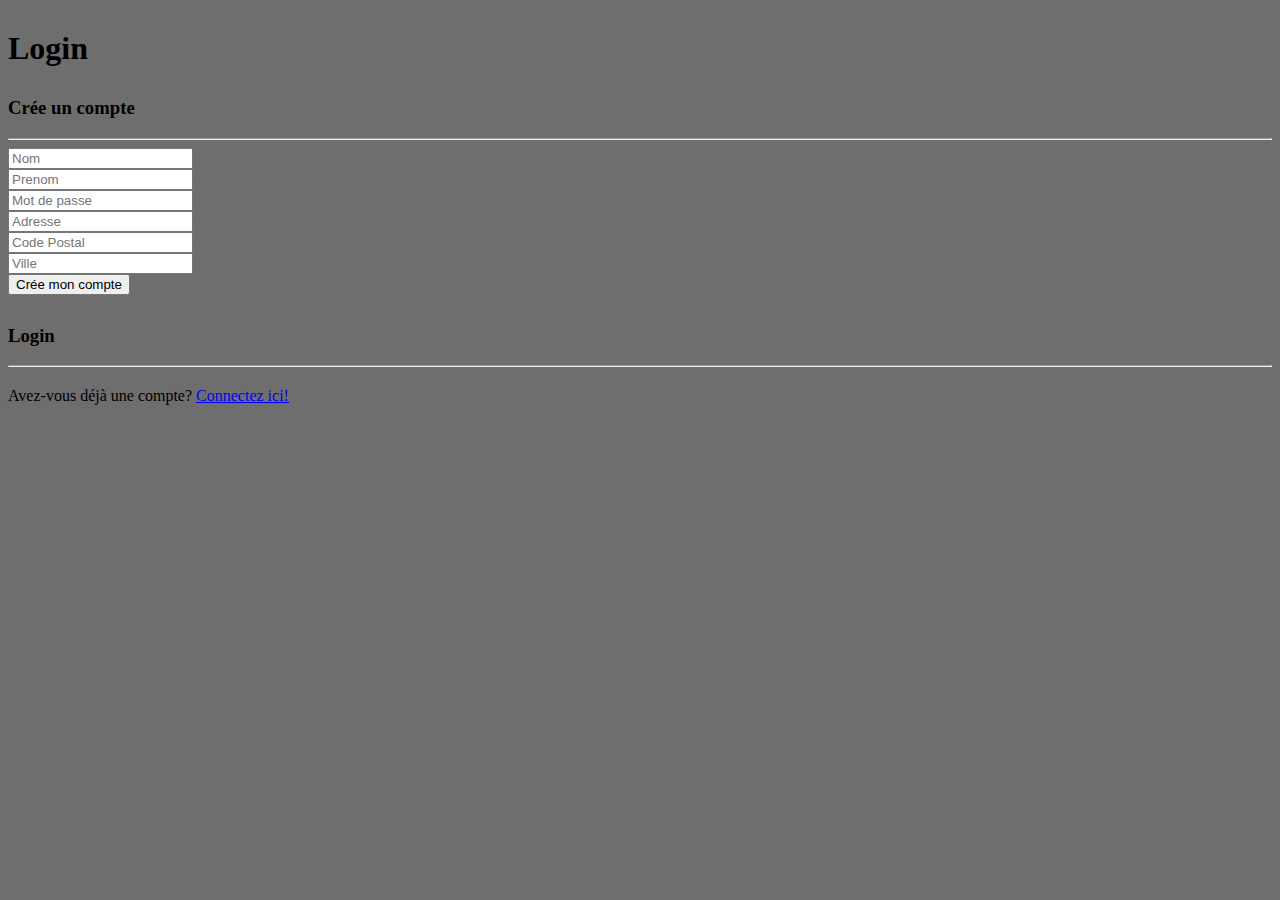
<file: index.html>
<!doctype html>
<html lang="fr">
	<head>
    	<title>Index</title>
    	<meta charset="utf-8">
		<link rel="stylesheet" href="https://maxcdn.bootstrapcdn.com/bootstrap/4.0.0-beta.2/css/bootstrap.min.css" integrity="sha384-PsH8R72JQ3SOdhVi3uxftmaW6Vc51MKb0q5P2rRUpPvrszuE4W1povHYgTpBfshb" crossorigin="anonymous">
		<link rel="stylesheet" href="css/custom.css">
  	</head>
  	<body>
  	<div class="container">
		<div class="row">
			<div class="col-sm-12">
				<h1>Login</h1>	
			</div>
		</div>
	
		<div class="row">	
			<div class="col-sm-12 col-md-6 col-lg-6">
				<h3>Crée un compte</h3><hr />
				<form action="create.php" method="POST">
					<div class="form-group">				
						<input type="text" class="form-control" name="nom" placeholder="Nom" required>			
					</div>
					<div class="form-group">				
						<input type="text" class="form-control" name="prenom" placeholder="Prenom" required>
					</div>
					<div class="form-group">				
						<input type="password" class="form-control" name="pass" placeholder="Mot de passe" required>
					</div>
					<div class="form-group">				
						<input type="text" class="form-control" name="adresse" placeholder="Adresse" required>
					</div>
					<div class="form-group">				
						<input type="text" class="form-control" name="cp" placeholder="Code Postal" required>
					</div>
					<div class="form-group">				
						<input type="text" class="form-control" name="ville" placeholder="Ville" required>
					</div>
				
					<button type="submit" class="btn btn-success btn-block">Crée mon compte</button>
				</form>		
			</div>		
			<div class="col-sm-12 col-md-6 col-lg-6">
				<h3>Login</h3><hr />
				<p>Avez-vous déjà une compte? <a href="login.html" title="Login Here">Connectez ici!</a></p>
			</div>
		</div>
	</div>
    <!-- Optional JavaScript -->
    <!-- jQuery first, then Popper.js, then Bootstrap JS -->
    <script src="https://code.jquery.com/jquery-3.2.1.slim.min.js" integrity="sha384-KJ3o2DKtIkvYIK3UENzmM7KCkRr/rE9/Qpg6aAZGJwFDMVNA/GpGFF93hXpG5KkN" crossorigin="anonymous"></script>
    <script src="https://cdnjs.cloudflare.com/ajax/libs/popper.js/1.12.3/umd/popper.min.js" integrity="sha384-vFJXuSJphROIrBnz7yo7oB41mKfc8JzQZiCq4NCceLEaO4IHwicKwpJf9c9IpFgh" crossorigin="anonymous"></script>
    <script src="https://maxcdn.bootstrapcdn.com/bootstrap/4.0.0-beta.2/js/bootstrap.min.js" integrity="sha384-alpBpkh1PFOepccYVYDB4do5UnbKysX5WZXm3XxPqe5iKTfUKjNkCk9SaVuEZflJ" crossorigin="anonymous"></script>
	</body>
</html>
</file>
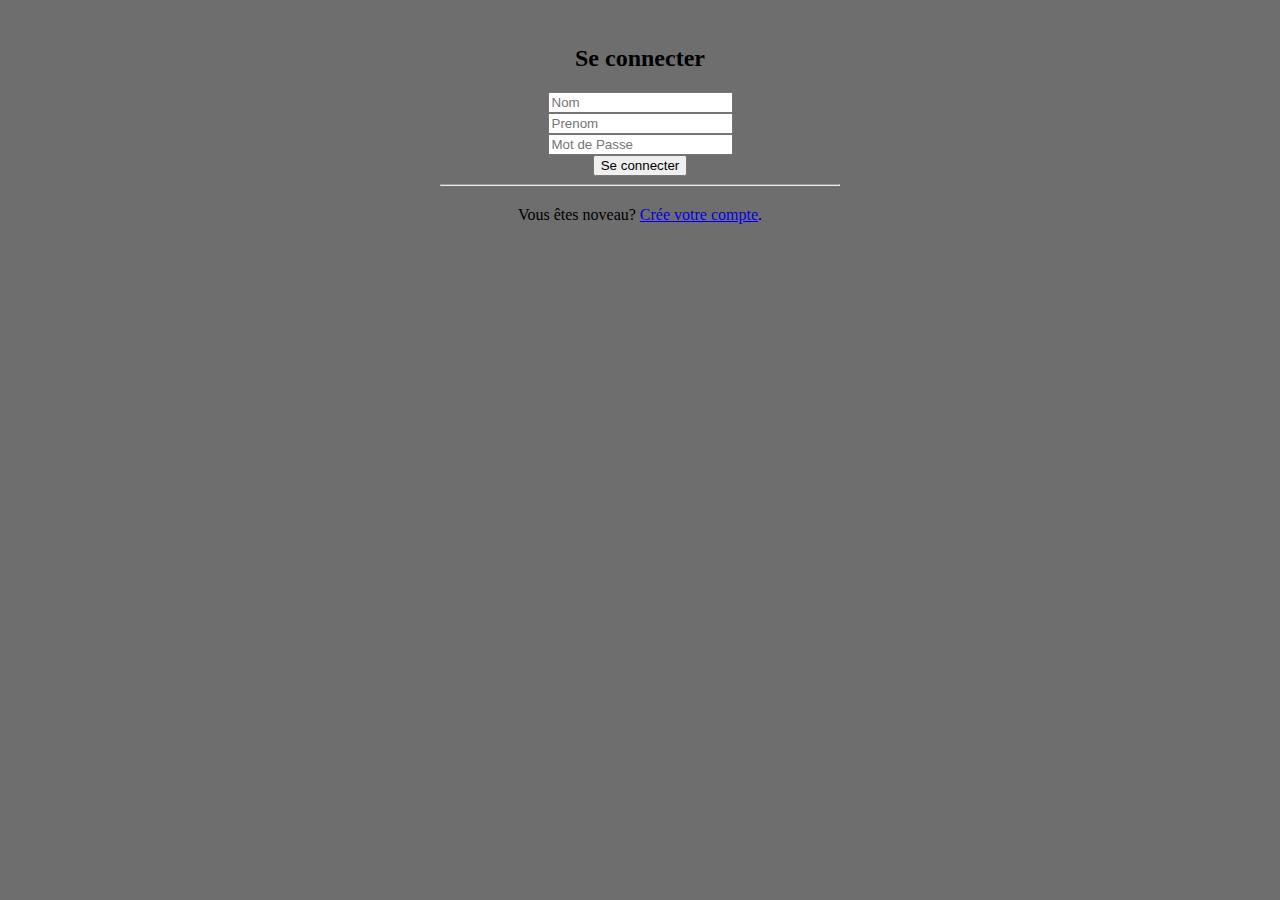
<file: login.html>
<!doctype html>
<html lang="en">
  <head>
    <title>Exercice4</title>
    <meta charset="utf-8">
    <meta name="viewport" content="width=device-width, initial-scale=1, shrink-to-fit=no">
	<link rel="stylesheet" href="https://maxcdn.bootstrapcdn.com/bootstrap/4.0.0-beta.2/css/bootstrap.min.css" integrity="sha384-PsH8R72JQ3SOdhVi3uxftmaW6Vc51MKb0q5P2rRUpPvrszuE4W1povHYgTpBfshb" crossorigin="anonymous"">
	<link rel="stylesheet" href="css/custom.css">
  </head>

  <body>
		<div class="container-fluid">
			<div class="row">
				<div class="col-lg-12">		
					<div class="card">
						<div class="loginBox">
							<h2>Se connecter</h2>
							<form action="check-login.php" method="post">                           	
								<div class="form-group">									
									<input type="text" class="form-control input-lg" name="nom" placeholder="Nom" required>        
								</div>
								<div class="form-group">									
									<input type="text" class="form-control input-lg" name="prenom" placeholder="Prenom" required>        
								</div>								
								<div class="form-group">        
									<input type="password" class="form-control input-lg" name="pass" placeholder="Mot de Passe" required>       
								</div>								    
								<button type="submit" class="btn btn-success btn-block">Se connecter</button>
							</form>					
							<hr><p>Vous êtes noveau? <a href="index.html" title="Create an account">Crée votre compte</a>.</p>								
						</div>
					</div>
				</div>
			</div>
		</div>
		<script src="https://code.jquery.com/jquery-3.3.1.slim.min.js" integrity="sha384-q8i/X+965DzO0rT7abK41JStQIAqVgRVzpbzo5smXKp4YfRvH+8abtTE1Pi6jizo" crossorigin="anonymous"></script>
		<script src="https://cdnjs.cloudflare.com/ajax/libs/popper.js/1.14.3/umd/popper.min.js" integrity="sha384-ZMP7rVo3mIykV+2+9J3UJ46jBk0WLaUAdn689aCwoqbBJiSnjAK/l8WvCWPIPm49" crossorigin="anonymous"></script>
		<script src="https://stackpath.bootstrapcdn.com/bootstrap/4.1.3/js/bootstrap.min.js" integrity="sha384-ChfqqxuZUCnJSK3+MXmPNIyE6ZbWh2IMqE241rYiqJxyMiZ6OW/JmZQ5stwEULTy" crossorigin="anonymous"></script>	
	</body>
</html>
</file>
<file: css/custom.css>
.card {    
    padding: 15px;
    max-width: 400px;
    height: auto;
    margin: 10px auto;
    text-align: center;
}

body {
    background-color: rgb(110, 110, 110);
}

p {
    margin-top: 20px;
    margin-bottom: 10px;
}

 h1, h3 {
    margin-top: 30px;
}
</file>
